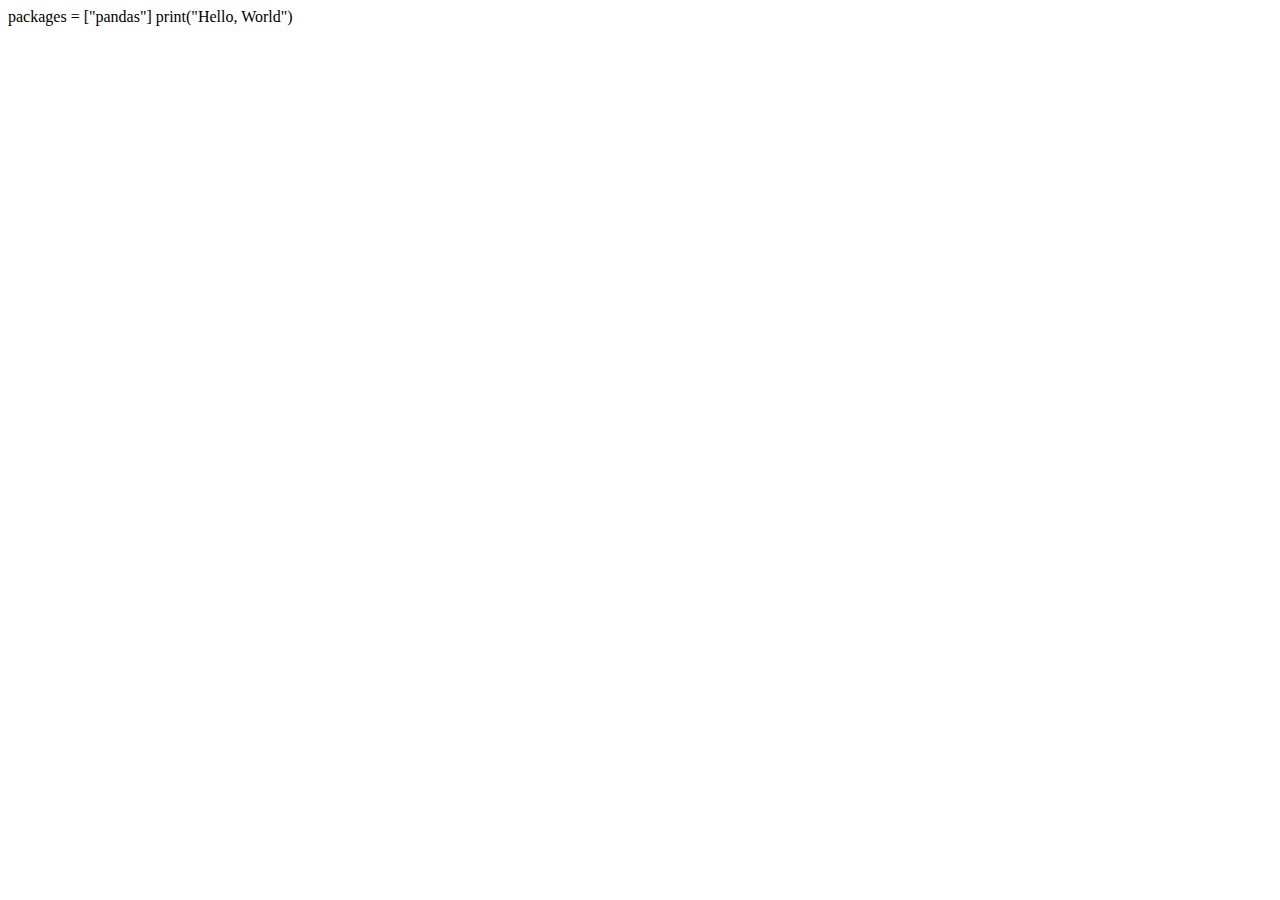
<file: pyscript/pyscript_test.html>
<!DOCTYPE html>
<html lang="en">
    <head>
        <meta charset="utf-8">
        <meta name="viewport" content="width=device-width initial-scale=1">
        <title>Hello, World !</title>
        <link rel="stylesheet" href="https://pyscript.net/latest/pyscript.css" />
        <script defer src="https://pyscript.net/latest/pyscript.js"></script>
    </head>
    <body>
        <py-config>
            packages = ["pandas"]
        </py-config>
        <py-script>
            print("Hello, World")
        </py-script>
    </body>
</html>
</file>
